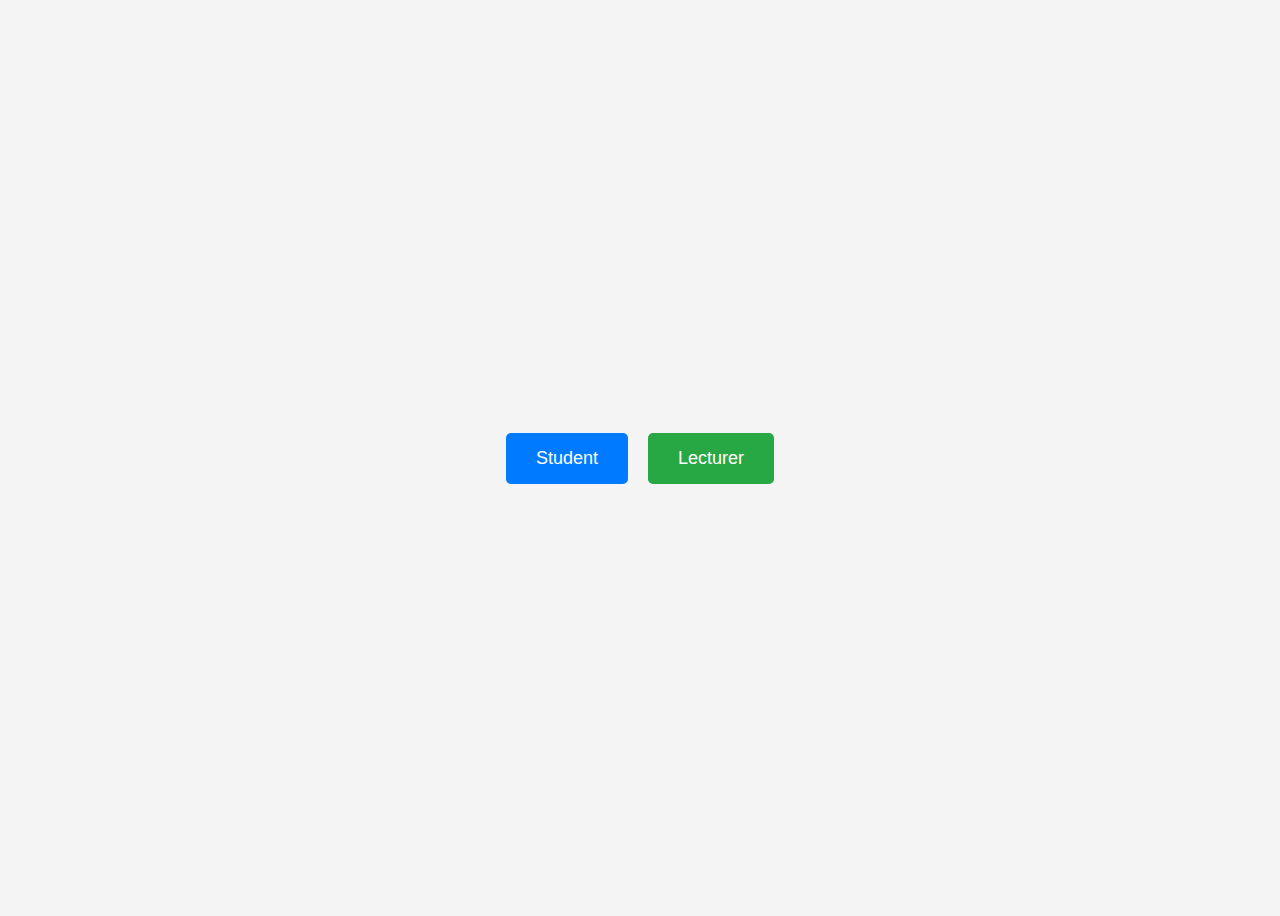
<file: src/component/index.html>
<!DOCTYPE html>
<html lang="en">
<head>
    <meta charset="UTF-8">
    <meta name="viewport" content="width=device-width, initial-scale=1.0">
    <title>Redirect Buttons</title>
    <link rel="stylesheet" href="../style/index.css">
 
   
</head>
<body>

    <div class="button-container">
        <button class="btn btn-student" onclick="redirectTo('student.html')">Student</button>
        <button class="btn btn-lecturer" onclick="redirectTo('lecturer.html')">Lecturer</button>
    </div>

    <script>
        function redirectTo(page) {
            window.location.href = page;
        }
    </script>

</body>
</html>
</file>
<file: src/style/index.css>
body {
    font-family: Arial, sans-serif;
    display: flex;
    justify-content: center;
    align-items: center;
    height: 100vh;
    background-color: #f4f4f4;
}

.button-container {
    display: flex;
    gap: 20px;
}

.btn {
    padding: 15px 30px;
    font-size: 18px;
    border: none;
    cursor: pointer;
    border-radius: 5px;
    transition: 0.3s;
    text-align: center;
    color: white;
}

.btn-student {
    background-color: #007bff;
}

.btn-lecturer {
    background-color: #28a745;
}

.btn:hover {
    opacity: 0.8;
}

@media (max-width: 600px) {
    .button-container {
        flex-direction: column;
        gap: 10px;
    }
}
</file>
